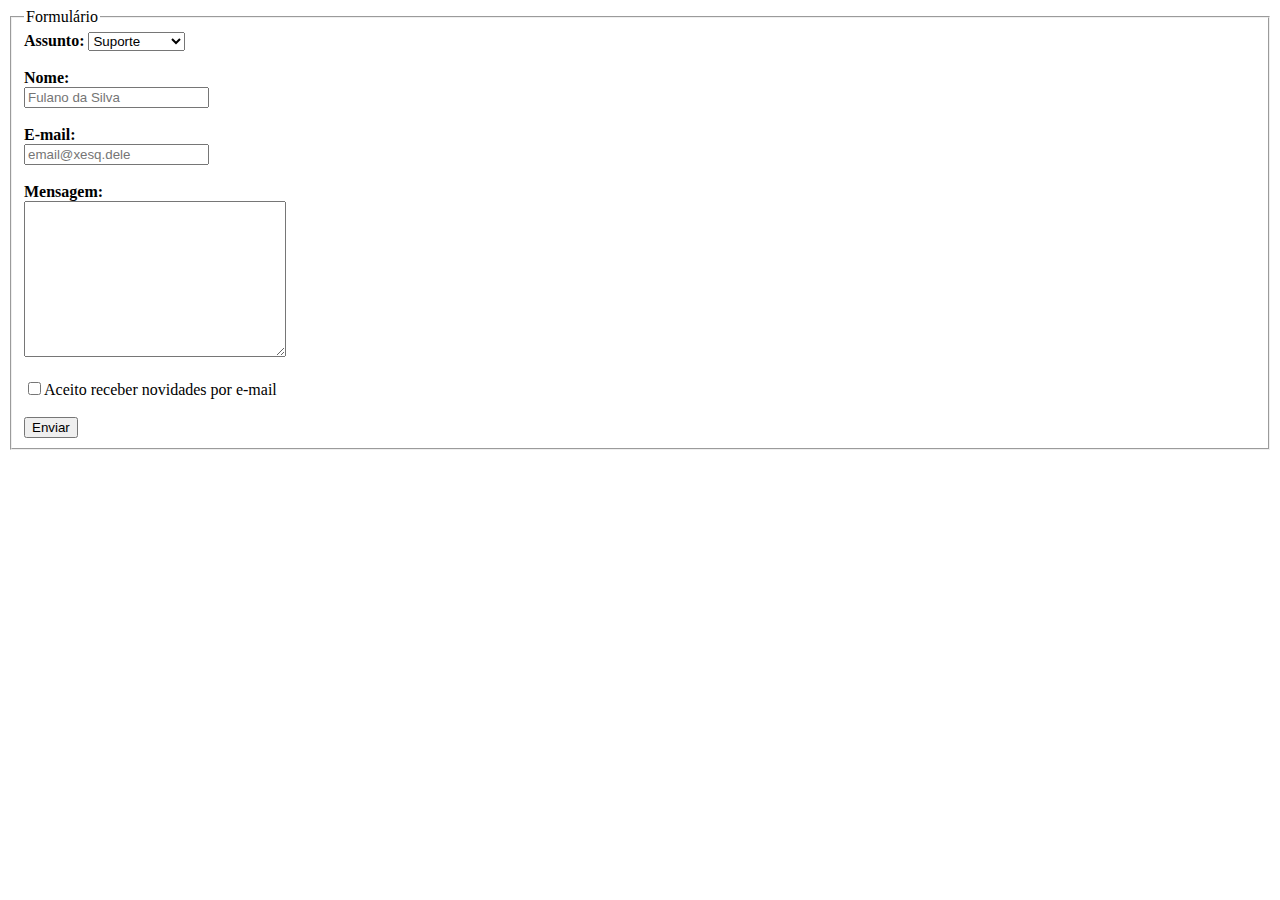
<file: dia2/formuario.html>
<!DOCTYPE html>
<html lang="pt-br">
<head>
    <meta charset="UTF-8">
    <meta http-equiv="X-UA-Compatible" content="IE=edge">
    <meta name="viewport" content="width=device-width, initial-scale=1.0">
    <title>Formulário de Contato</title>
</head>
<body>
    <fieldset>
        <legend>Formulário</legend>
        <strong>Assunto: </strong>
        <select name="Assunto">Assunto: 
            <option value="suporte">Suporte</option>
            <option value="sugestao">Sugestão</option>
            <option value="reclamacao">Reclamação</option>
        </select>
        <br><br>
        <Strong>Nome: </Strong><br>
        <input type="text" placeholder="Fulano da Silva"></input>
        <br><br>
        <strong>E-mail: </strong><br>
        <input type="email" placeholder="email@xesq.dele"></input>
        <br><br>
        <strong>Mensagem: </strong><br>
        <textarea name="Mensagem" cols="30" rows="10"></textarea>
        <br><br>
        <input type="checkbox">Aceito receber novidades por e-mail</input>
        <br><br>
        <input type="submit" value="Enviar"></input>
    </fieldset>
</body>
</html>
</file>
